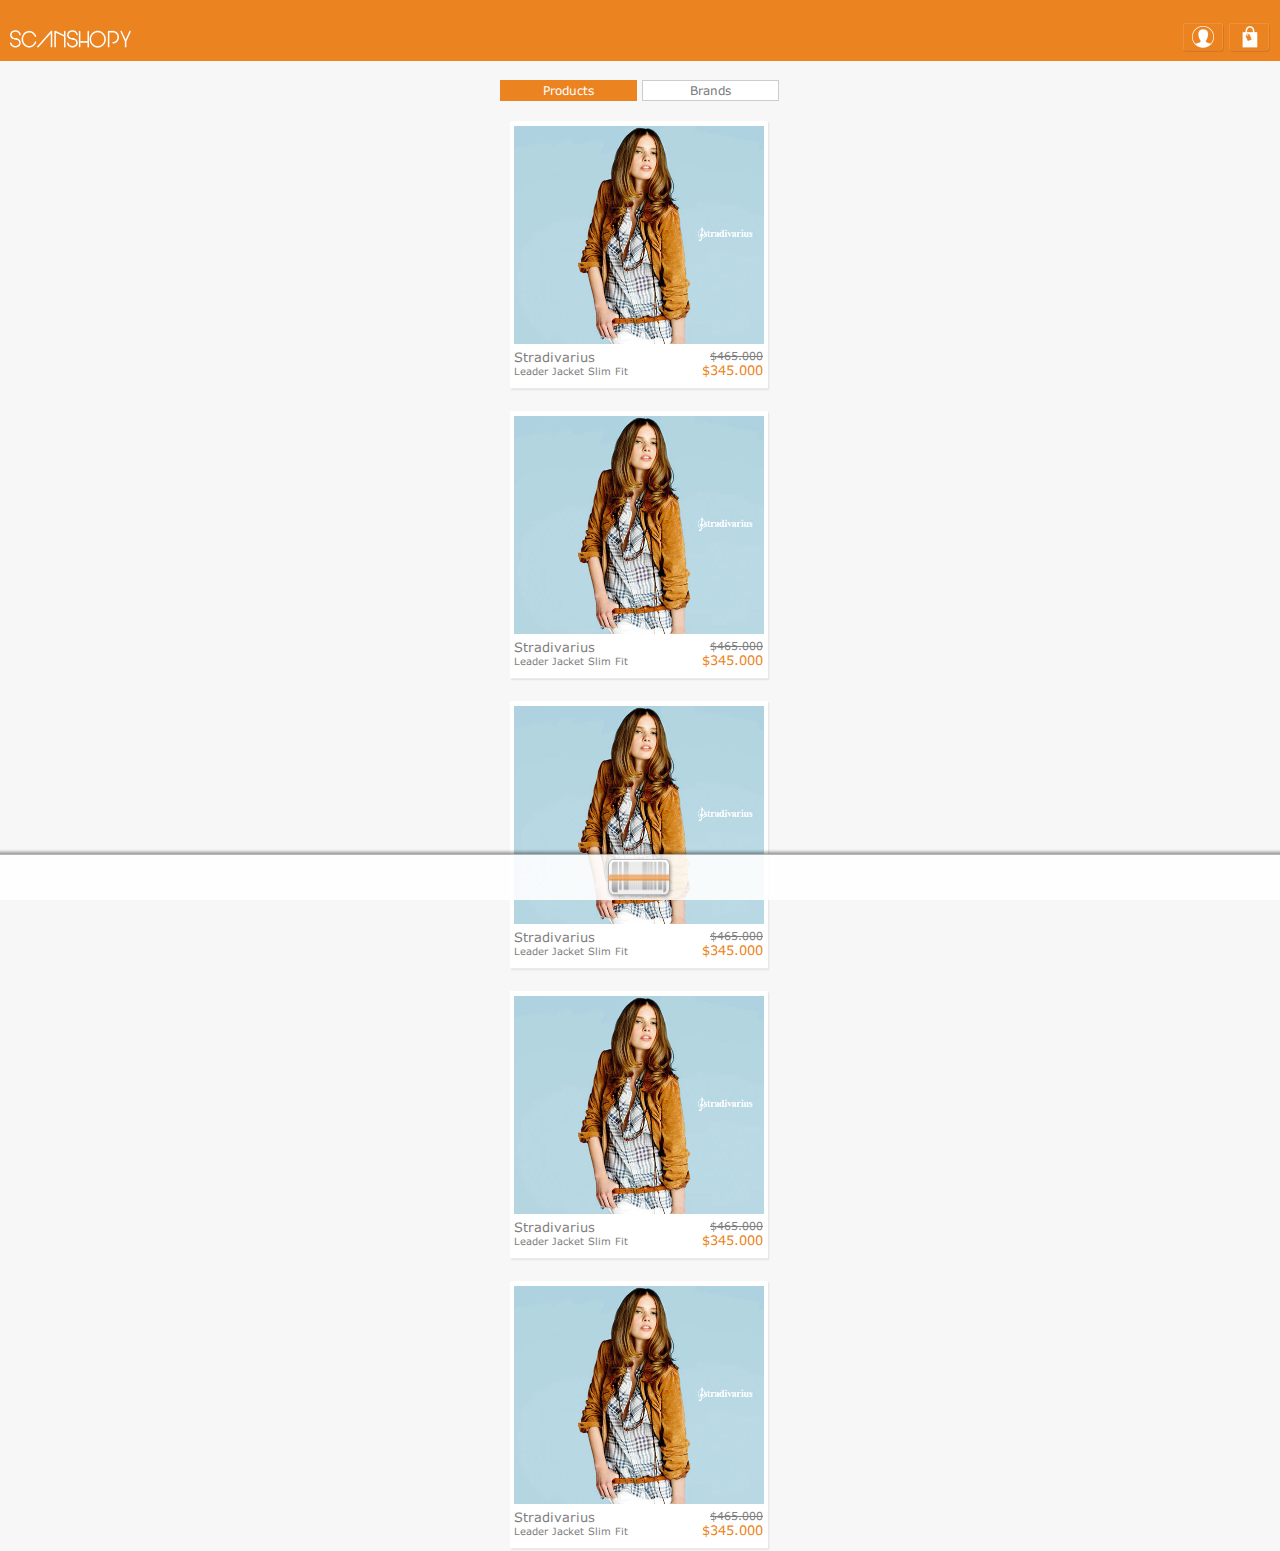
<file: platforms/ios/www/products-brands.html>
<!DOCTYPE html> 
<html> 
<head>
	<meta id="extViewportMeta" name="viewport" content="width=device-width, initial-scale=1.0, maximum-scale=1.0, minimum-scale=1.0, user-scalable=no">
<meta http-equiv="Content-Type" content="text/html; charset=UTF-8" />
<title>SCANSHOPY</title>
    
    <!-- Home screen icon  Mathias Bynens mathiasbynens.be/notes/touch-icons -->
    <meta name="format-detection" content="telephone=no" />
    <meta name="apple-mobile-web-app-status-bar-style" content="black">
	<meta name="apple-mobile-web-app-capable" content="yes">

    <link href="css/reset.css" rel="stylesheet" type="text/css">
    <link href="css/scanshopy.css" rel="stylesheet" type="text/css">
	<link rel="stylesheet" href="css/fonts.css" type="text/css" charset="utf-8" />
	<script src="js/jquery-1.8.2.min.js" type="text/javascript"></script>
    <script src="js/jquery.custom_radio_checkbox.js" type="text/javascript"></script>
    <script language="javascript" type="text/javascript">
    $(document).ready(function(){
        $(".radio").dgStyle();
        $(".checkbox").dgStyle();
    });
    </script>
</head>

<body class="bg">
<div class="bar_space"></div>
<div class="header">
	<img src="img/001.png" width="121" height="18" class="left logo_alone" />
    
    <div class="right buttons_right">
    <a href="#" onclick="callAnothePage()" class="left"><img src="img/007.png" width="41" /></a>
    <a href="#" onclick="callAnothePage2()"class="left"><img src="img/008.png" width="41" /></a>
    </div>
</div>

<div class="content_wrapper">
  <div class="buttons_filter">
    	<a href="#" class="bt_fliter active" style="margin-right:5px">Products</a>
    	<a href="#" class="bt_fliter">Brands</a>
        <div class="clear"></div>
    </div>
</div>
<div class="spacer"></div>
<div class="content_scroll">
	<div class="product">
    	<img src="img/011.jpg" width="250" />
        <div class="left name_product">
        	Stradivarius
            <div class="info">Leader Jacket Slim Fit</div>
        </div>
        <div class="price right">
        <div class="old_price">$465.000</div>
        $345.000
        </div>
    </div>
	<div class="product">
    	<img src="img/011.jpg" width="250" />
        <div class="left name_product">
        	Stradivarius
            <div class="info">Leader Jacket Slim Fit</div>
        </div>
        <div class="price right">
        <div class="old_price">$465.000</div>
        $345.000
        </div>
    </div>
	<div class="product">
    	<img src="img/011.jpg" width="250" />
        <div class="left name_product">
        	Stradivarius
            <div class="info">Leader Jacket Slim Fit</div>
        </div>
        <div class="price right">
        <div class="old_price">$465.000</div>
        $345.000
        </div>
    </div>
	<div class="product">
    	<img src="img/011.jpg" width="250" />
        <div class="left name_product">
        	Stradivarius
            <div class="info">Leader Jacket Slim Fit</div>
        </div>
        <div class="price right">
        <div class="old_price">$465.000</div>
        $345.000
        </div>
    </div>
	<div class="product">
    	<img src="img/011.jpg" width="250" />
        <div class="left name_product">
        	Stradivarius
            <div class="info">Leader Jacket Slim Fit</div>
        </div>
        <div class="price right">
        <div class="old_price">$465.000</div>
        $345.000
        </div>
    </div>
</div>

<div class="footer"><img src="img/009.png" width="68" class="scan"></div>
          <script type="text/javascript" charset="utf-8">

             function onLoad()
             {
                  document.addEventListener("deviceready", onDeviceReady, true);
             }

             function onDeviceReady()
             {
                  // navigator.notification.alert("PhoneGap is working");
             }

             function callAnothePage()
             {
                window.location = "profile.html";
             }
             
             function callAnothePage2()
             {
                window.location = "scanned-products.html";
             }
          </script>	  
</body>
</html>
</file>
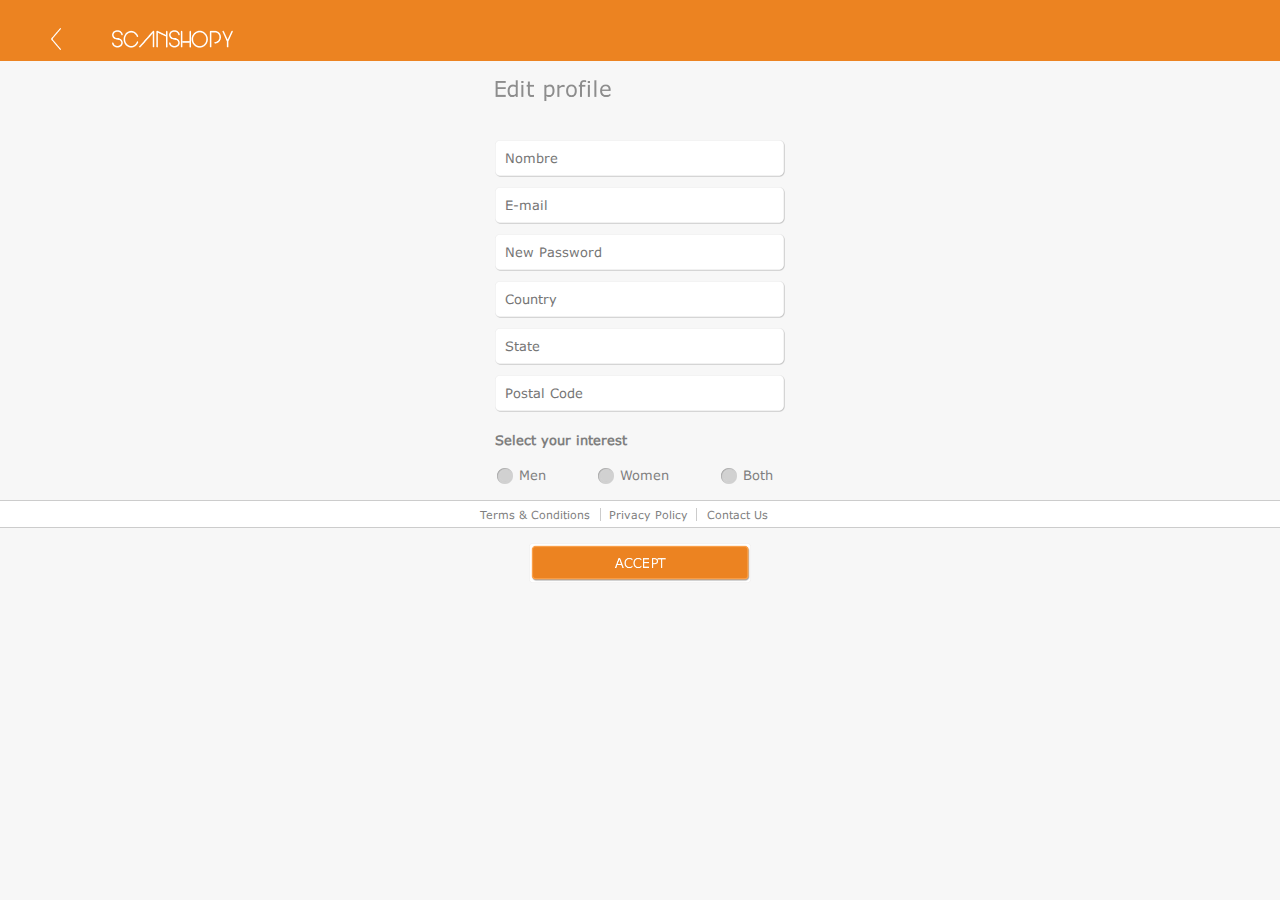
<file: platforms/ios/www/profile.html>
<!DOCTYPE html> 
<html> 
<head>
	<meta id="extViewportMeta" name="viewport" content="width=device-width, initial-scale=1.0, maximum-scale=1.0, minimum-scale=1.0, user-scalable=no">
<meta http-equiv="Content-Type" content="text/html; charset=UTF-8" />
<title>SCANSHOPY</title>
    
    <!-- Home screen icon  Mathias Bynens mathiasbynens.be/notes/touch-icons -->
    <meta name="format-detection" content="telephone=no" />
    <meta name="apple-mobile-web-app-status-bar-style" content="black">
	<meta name="apple-mobile-web-app-capable" content="yes">

    <link href="css/reset.css" rel="stylesheet" type="text/css">
    <link href="css/scanshopy.css" rel="stylesheet" type="text/css">
	<link rel="stylesheet" href="css/fonts.css" type="text/css" charset="utf-8" />
	<script src="js/jquery-1.8.2.min.js" type="text/javascript"></script>
    <script src="js/jquery.custom_radio_checkbox.js" type="text/javascript"></script>
    <script language="javascript" type="text/javascript">
    $(document).ready(function(){
        $(".radio").dgStyle();
        $(".checkbox").dgStyle();
    });
    </script>
</head>

<body>
<div class="bar_space"></div>
<div class="header">
	<a href="#" onclick="callAnothePage()"class="back"><img src="img/006.png" width="10"></a>
	<img src="img/001.png" width="121" height="18" id="logo_index" class="left" />
</div>

<div class="content_wrapper">
    <img src="img/003.png" width="165" />
  <div class="form">
        <input type="text" placeholder="Nombre" class="input_dato">
        <input type="text" placeholder="E-mail" class="input_dato">
        <input type="text" placeholder="New Password" class="input_dato">
        <input type="text" placeholder="Country" class="input_dato">
        <input type="text" placeholder="State" class="input_dato">
        <input type="text" placeholder="Postal Code" class="input_dato">
    </div>
    
    <h4>Select your interest</h4>
    
  <div class="cinta_radios">
    <div class="content_radio">
            <div class="radio left">
                <input type="radio" id="single" name="marital_status" checked value="single"> 
            </div>
            <div class="left label_radio">Men</div>
    	</div>

    <div class="content_radio">
            <div class="radio left">
                <input type="radio" id="single" name="marital_status" checked value="single"> 
            </div>
            <div class="left label_radio">Women</div>
    	</div>

    <div class="content_radio" style="margin-right:0px">
            <div class="radio left">
                <input type="radio" id="single" name="marital_status" checked value="single"> 
            </div>
            <div class="left label_radio">Both</div>    	
   		</div>
        <div class="clear"></div>
  </div>
</div>

    
<div class="links_box">
      <div class="int">
    	<a href="#">Terms & Conditions</a>
    	<a href="#" class="link_middle">Privacy Policy</a>
    	<a href="#">Contact Us</a>
      </div>
    </div>

	<center>
	<a href="#" onclick="callAnothePage()"><img src="img/005.png" height="40" /></a>
	</center>
	
          <script type="text/javascript" charset="utf-8">

             function onLoad()
             {
                  document.addEventListener("deviceready", onDeviceReady, true);
             }

             function onDeviceReady()
             {
                  // navigator.notification.alert("PhoneGap is working");
             }

             function callAnothePage()
             {
                window.location = "products-brands.html";
             }

          </script>	  	
</body>
</html>
</file>
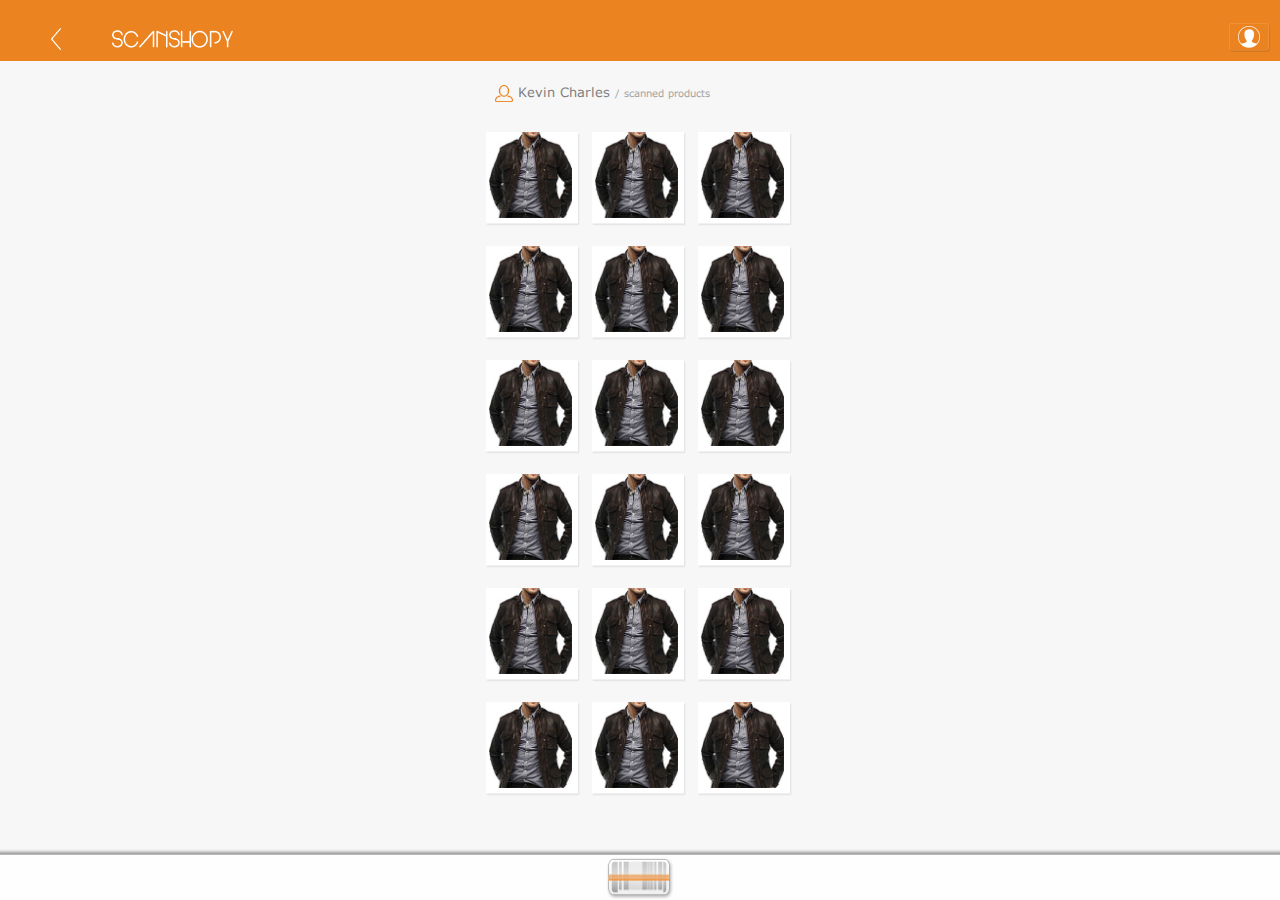
<file: platforms/ios/www/scanned-products.html>
<!DOCTYPE html> 
<html> 
<head>
	<meta id="extViewportMeta" name="viewport" content="width=device-width, initial-scale=1.0, maximum-scale=1.0, minimum-scale=1.0, user-scalable=no">
<meta http-equiv="Content-Type" content="text/html; charset=UTF-8" />
<title>SCANSHOPY</title>
    
    <!-- Home screen icon  Mathias Bynens mathiasbynens.be/notes/touch-icons -->
    <meta name="format-detection" content="telephone=no" />
    <meta name="apple-mobile-web-app-status-bar-style" content="black">
	<meta name="apple-mobile-web-app-capable" content="yes">

    <link href="css/reset.css" rel="stylesheet" type="text/css">
    <link href="css/scanshopy.css" rel="stylesheet" type="text/css">
	<link rel="stylesheet" href="css/fonts.css" type="text/css" charset="utf-8" />
	<script src="js/jquery-1.8.2.min.js" type="text/javascript"></script>
    <script src="js/jquery.custom_radio_checkbox.js" type="text/javascript"></script>
    <script language="javascript" type="text/javascript">
    $(document).ready(function(){
        $(".radio").dgStyle();
        $(".checkbox").dgStyle();
    });
    </script>
</head>

<body class="bg">
<div class="bar_space"></div>
<div class="header">
	<a href="#" onclick="callAnothePage()" class="back"><img src="img/006.png" width="10"></a>
	<img src="img/001.png" width="121" height="18" id="logo_index" class="left" />
    
    <div class="right buttons_right">
    <a href="#" onclick="callAnothePage2()" class="left"><img src="img/007.png" width="41" /></a>
    </div>
</div>

<div class="content_wrapper">
	<div class="user">
    	<img src="img/014.png" width="18"/> Kevin Charles <span>/ scanned products</span>
    </div>

</div>
<div class="spacer"></div>
<div class="content_scroll">
	<div class="box_min_product"><img src="img/016.png" width="86" height="86" /></div>
	<div class="box_min_product"><img src="img/016.png" width="86" height="86" /></div>
	<div class="box_min_product"><img src="img/016.png" width="86" height="86" /></div>
	<div class="box_min_product"><img src="img/016.png" width="86" height="86" /></div>
	<div class="box_min_product"><img src="img/016.png" width="86" height="86" /></div>
	<div class="box_min_product"><img src="img/016.png" width="86" height="86" /></div>
	<div class="box_min_product"><img src="img/016.png" width="86" height="86" /></div>
	<div class="box_min_product"><img src="img/016.png" width="86" height="86" /></div>
	<div class="box_min_product"><img src="img/016.png" width="86" height="86" /></div>
	<div class="box_min_product"><img src="img/016.png" width="86" height="86" /></div>
	<div class="box_min_product"><img src="img/016.png" width="86" height="86" /></div>
	<div class="box_min_product"><img src="img/016.png" width="86" height="86" /></div>
	<div class="box_min_product"><img src="img/016.png" width="86" height="86" /></div>
	<div class="box_min_product"><img src="img/016.png" width="86" height="86" /></div>
	<div class="box_min_product"><img src="img/016.png" width="86" height="86" /></div>
	<div class="box_min_product"><img src="img/016.png" width="86" height="86" /></div>
	<div class="box_min_product"><img src="img/016.png" width="86" height="86" /></div>
	<div class="box_min_product"><img src="img/016.png" width="86" height="86" /></div>
    
    <div class="clear"></div>
</div>

<div class="footer"><img src="img/009.png" width="68" class="scan"></div>
          <script type="text/javascript" charset="utf-8">

             function onLoad()
             {
                  document.addEventListener("deviceready", onDeviceReady, true);
             }

             function onDeviceReady()
             {
                  // navigator.notification.alert("PhoneGap is working");
             }

             function callAnothePage()
             {
                window.location = "products-brands.html";
             }

             function callAnothePage2()
             {
                window.location = "profile.html";
             }
          </script>	 
</body>
</html>
</file>
<file: platforms/ios/www/css/scanshopy.css>
@charset "UTF-8";
/* CSS Document */

html, body {
	margin:0px;
	height:99.9%;
	font-family:'Verdana',Sans-Serif;
	background:#f7f7f7;
	color:#7f7f7f;
}
h4 {
	color:#7f7f7f;
	margin-top:0px;
	font-size:13px;
}
.clear {
	clear:both;
}
.header {
	height:41px;
	width:100%;
	background-color:#ec8321;
	position: fixed;
	padding-top: 20px;
}
.bar_space {
	height:20px;
	width:100%;
	background-color:#ec8321;
	top: 0px;
	position: fixed;
}
#logo_index {
	margin-top:10px;
}
.input_dato {
	background-image:url(../img/002.png);
	background-size:100% 100%;
	background-color:transparent;
	width:278px;
	height:35px;
	padding-left:10px;
	color:#7f7f7f;
	border:none;
	font-family:'Verdana',Sans-Serif;
	margin-bottom:10px;
}
.input_dato:focus {
	outline:none;
}
.content_wrapper {
	margin:0px auto;
	padding:80px 10px 0px 10px;
	width:290px;
}
.form {
	padding-top:20px;
	padding-bottom:10px;
}
.radio {
	height: 25px;
	width: 19px;
	clear:left;
	float:left;
	background-repeat:no-repeat;
	cursor: default;
	background-image: url(../img/004.png);
}
.checkbox input,.radio input {
	display: none;
}
.checkbox input.show,.radio input.show {
	display: inline;
}
.selected {
	background-position: 0 -52px;
}
.left {
	float:left;
}
.label_radio {
	margin-top:2px;
	margin-left:5px;
}
.content_radio {
	float:left;
	margin-right:50px;
}
.links_box {
	background-color:#fff;
	border-top:thin solid #ccc;
	border-bottom:thin solid #ccc;
	padding:5px 0px;
	margin:10px 0px 15px 0px;
}
.links_box  a {
	color:#7f7f7f;
	text-decoration:none;
	font-size:11px;
}
.links_box .int {
	margin:0px auto;
	width:320px;
	padding:0px 10px;
}
.link_middle {
	padding:0px 8px;
	margin:0px 5px;
	border-left:thin solid #ccc;
	border-right:thin solid #ccc;
}
.back {
	float:left;
	margin-left:4%;
	margin-right:4%;
	margin-top:8px;
}
.logo_alone {
	margin-left:10px;
	margin-top:10px;
}
.right {
	float:right;
}
.buttons_right {
	margin-right:10px;
	padding-top:3px;
}
.buttons_right a {
	margin-left:5px;
}
.buttons_filter {
	width:280px;
	margin:0px auto;
}
.bt_fliter {
	color:#fff;
	text-decoration:none;
	float:left;
	color:#797979;
	background:#fff;
	border:thin solid #ccc;
	width:135px;
	font-size:12px;
	display:block;
	height:19px;
	line-height:19px;
	text-align:center;
}
.bt_fliter:hover {
	color:#7f7f7f;
}
.active {
	background-color:#ec8321 !important;
	color:#fff;
	border:thin solid #ec8321;
}
.active:hover {
	color:#fff;
}
.footer {
	background-image:url(../img/010.png);
	height:51px;
	position:fixed;
	text-align:center;
	bottom:0px;
	width:100%;
}
.scan {
	margin-top:8px;
}
.bg {
	background-size:100%;
}

a {
color:none;

}
.product {
	width:260px;
	height:270px;
	background-image:url(../img/013.png);
	background-size:100% 100%;
	margin:0px auto 20px auto;
}
.product img {
	margin-left:4px;
	margin-top:5px;
}
.spacer {
	height:20px;
}
.name_product {
	margin-left:4px;
	margin-top:5px;
}
.info {
	font-size:10px;
}
.old_price {
	color:#7f7f7f;
	font-size:11px;
	text-decoration:line-through;
	text-align:right;
	margin-top:5px;
}
.price {
	color:#ec8321;
	margin-right:7px;
}
.user {
	float: left;
	margin-top:4px;
	margin-bottom:20px;
}
.user span {
	color:#a3a3a3;
	font-size:10px;
}
.box_min_product {
	float:left;
	margin:10px 6px;
	width:94px;
	height:94px;
	background-image:url(../img/015.png);
	background-size:100% 100%;
}
.content_scroll {
	margin:0px auto;
	width:320px;
}
</file>
<file: platforms/ios/www/css/fonts.css>
/** Generated by FG **/
@font-face {
	font-family: 'Verdana';
	src: url('../fonts/Verdana.eot');
	src: local('☺'), url('../fonts/Verdana.woff') format('woff'), url('../fonts/Verdana.ttf') format('truetype'), url('../fonts/Verdana.svg') format('svg');
	font-weight: normal;
	font-style: normal;
}
</file>
